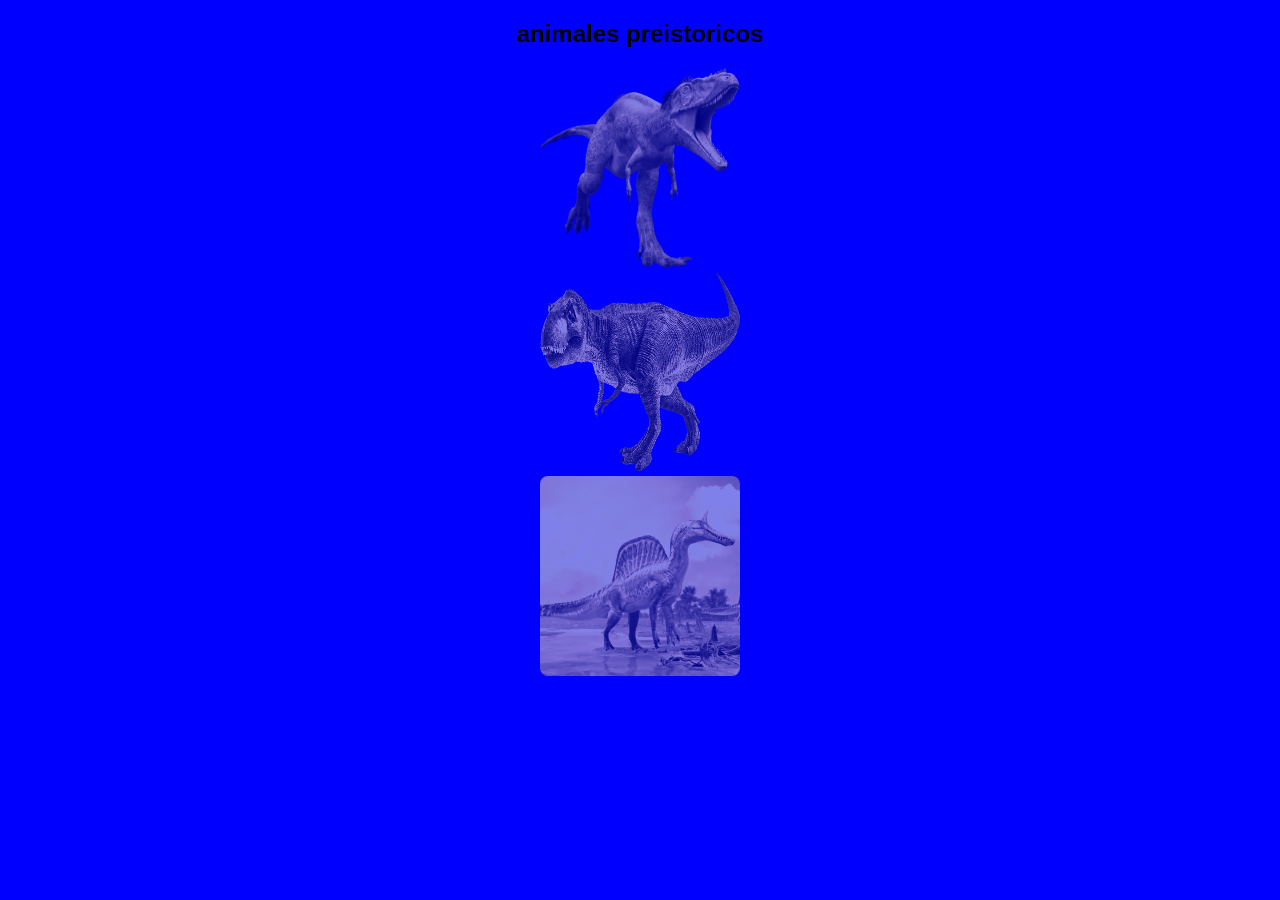
<file: angel/index.html>
<!DOCTYPE html>
<html>
<head>
	<meta charset="utf-8">
	<meta name="viewport" content="width=device-width, initial-scale=1">
	<title>Animales Preistoricos</title>
</head>

<link rel="stylesheet"  href="style.css">
<body bgcolor="blue">
	<center><h2 style="font-family: arial;" >animales preistoricos</h2></center>
	<center> <a href=""><img src="imagenes/img1.webp" height="200" width="200"></center>
	<center><img src="imagenes/img2.png" height="200" width="200"></center>
	<center><img src="imagenes/img3.webp" height="200" width="200"></center>
	

</body>
</html>
</file>
<file: angel/style.css>
img{
	border-radius:8px ;
	opacity: 0.5;
	transform: scaleX(-1);
	filter: blur(2px);
	filter: drop-shadow(8px 8px 10px gray);
	filter: invert(0.3);
	filter: sepia(1);
}
</file>
